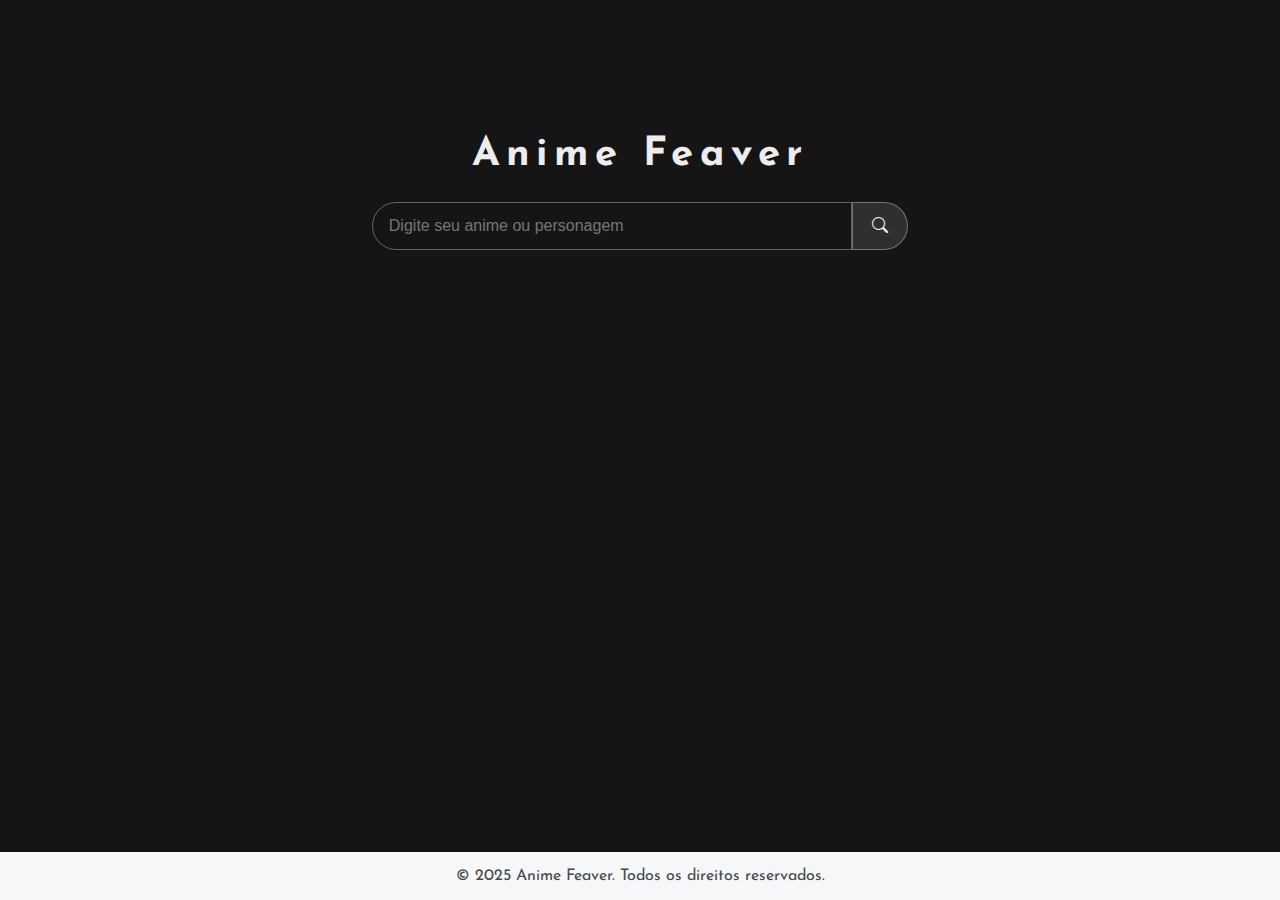
<file: index.html>
<!DOCTYPE html>
<html lang="pt-br">
<head>
    <meta charset="UTF-8">
    <meta name="viewport" content="width=device-width, 
    initial-scale=1.0">
    <link rel="stylesheet" href="css/style.css">
    <link rel="manifest" href="js/manifest.json">
    <link rel="stylesheet" href="https://cdn.jsdelivr.net/npm/bootstrap-icons@1.11.3/font/bootstrap-icons.min.css">
    <title>Anime Feaver</title>
</head>
<body>
  <header>
    <h1>Anime Feaver</h1>
  </header>
  
  <button id="botao-voltar" style="display: none;" onclick="voltarParaInicio()" class="bi bi-arrow-left">
    Voltar
  </button>
  
  <main>
    
    <section id="pesquisa">
      <input type="text" inputmode="search" id="campo-pesquisa" placeholder="Digite seu anime ou personagem">
      <button onclick="pesquisar()"><i class="bi bi-search"></i></button>
    </section>
    
    <section class="resultados-pesquisa" id="resultados-pesquisa">
    </section>
  </main>
  <footer>
    <p>&copy; 2025 Anime Feaver. Todos os direitos reservados.</p>
  </footer>
  <script src="js/dados.js"></script>
  <script src="js/script.js"></script>
</body>
</html>
</file>
<file: css/style.css>
/* Importa a fonte "Josefin Sans" do Google Fonts */
@import url('https://fonts.googleapis.com/css2?family=Josefin+Sans:ital,wght@0,100..700;1,100..700&display=swap');

/* Estilização geral do corpo da página */
body {
    font-family: "Josefin Sans", sans-serif;
    background-color: #151515;
    display: flex;
    flex-direction: column;
    align-items: center;
    justify-content: center;
    height: 100vh;
    margin: 0;
    padding: 0;
}

/* Estilo dos títulos principais */
h1 {
    font-size: 2.5rem;
    color: #ededed;
    text-align: center;
    letter-spacing: 0.4rem;
}

/* Estilo das seções da página */
section {
    display: flex;
    flex-direction: column;
    align-items: center;
    margin-bottom: 3rem;
    color: white;
}

/* Seção de pesquisa organizada horizontalmente */
#pesquisa {
    display: flex;
    flex-direction: row;
    align-items: center;
    justify-content: center;
}

/* Estilo dos inputs dentro das seções */
section input {
    width: 30rem;
    border: 1px groove #ffffff54;
    background-color: transparent;
    padding: 1rem;
    border-radius: 1.5rem 0 0 1.5rem;
    color: #ffffff;
    font-size: 1rem;
    box-sizing: border-box;
}

/* Estilo dos botões dentro das seções */
section button {
    padding: 1rem 1.2rem;
    border: 1px groove #ffffff54;
    border-radius: 0 1.5rem 1.5rem 0;
    background-color: #ffffff1d;
    color: #F5F7F8;
    font-size: 1rem;
    cursor: pointer;
}

/* Estilo da caixa de exibição dos resultados */
.resultados-pesquisa {
    width: 60rem;
    height: 46vh;
    overflow-y: auto;
    margin-top: 1rem;
    padding: 1rem;
    border-radius: 0.6rem;
}

/* Estilo de cada item de resultado */
.item-resultado {
    background: #FFFFFF;
    border-radius: 0.6rem;
    padding: 1rem;
    margin-bottom: 1rem;
    box-shadow: 0 2px 4px rgba(0, 0, 0, 0.1);
}

/* Estilo dos títulos dentro dos resultados */
.item-resultado h2 {
    font-size: 1.5rem;
    color: #222831;
}

/* Estilo dos links nos resultados */
.item-resultado a {
    text-decoration: none;
    color: #30475E;
}

/* Efeito hover nos links */
.item-resultado a:hover {
    text-decoration: underline;
}

/* Estilo das descrições nos resultados */
.descricao-meta {
    color: #45474B;
    margin: 0.5rem 0;
}

/* Estilo do rodapé da página */
footer {
    background-color: #F5F7F8;
    color: #45474B;
    text-align: center;
    padding: 0;
    width: 100%;
    position: absolute;
    bottom: 0;
    font-size: 1rem;
    display: inline-block;
}

/* Estilos responsivos para tablets */
@media (max-width: 768px) {
    h1 {
        font-size: 2rem;
        letter-spacing: 0.2rem;
    }

    section input {
        width: 25rem;
        padding: 0.8rem;
    }

    .resultados-pesquisa {
        width: 40rem;
        height: 40vh;
    }

    .item-resultado h2 {
        font-size: 1.3rem;
    }
}

/* Estilos responsivos para celulares */
@media (max-width: 480px) {
    h1 {
        font-size: 1.8rem;
        letter-spacing: 0.1rem;
    }

    section input {
        width: 17rem;
    }

    section button {
        padding: 0.6rem 1rem;
        font-size: 0.9rem;
    }

    .resultados-pesquisa {
        width: 90%;
        height: 50vh;
    }

    .item-resultado h2 {
        font-size: 1.1rem;
    }

    footer {
        font-size: 0.9rem;
    }
}

/* Estilo específico do campo de pesquisa */
#campo-pesquisa {
    width: 30rem;
    border: 1px solid #ffffff54;
    background-color: transparent;
    padding: 1rem;
    border-radius: 1.5rem 0 0 1.5rem;
    color: #ffffff;
    font-size: 1rem;
    box-sizing: border-box;
    height: 3rem;
    outline: none;
}

/* Mudança de cor ao focar no input */
#campo-pesquisa:focus {
    background-color: #3a3a3a;
}

/* Estilo do botão de pesquisa */
#pesquisa button {
    padding: 1rem 1.2rem;
    border: 1px solid #ffffff54;
    border-radius: 0 1.5rem 1.5rem 0;
    background-color: #ffffff1d;
    color: #F5F7F8;
    font-size: 1rem;
    cursor: pointer;
    height: 3rem;
    display: flex;
    align-items: center;
    justify-content: center;
}

/* Estilo do botão de voltar */
#botao-voltar {
    margin: 10px auto;
    transform: translate(-230px, -10px);
    padding: 1rem;
    border: 1px solid #ffffff54;
    border-radius: 1.5rem;
    background-color: #ffffff1d;
    color: #F5F7F8;
    font-size: 0.8rem;
    cursor: pointer;
    display: none;
}

/* Ajustes do botão voltar para diferentes larguras de tela */
@media (max-width: 768px) {
    #campo-pesquisa {
        width: 25rem;
    }
    #botao-voltar {
        transform: translate(-188px, -10px);
    }
}

@media (max-width: 480px) {
    #campo-pesquisa {
        width: 17rem;
    }
    #botao-voltar {
        transform: translate(-122px, -10px);
    }
}
</file>
